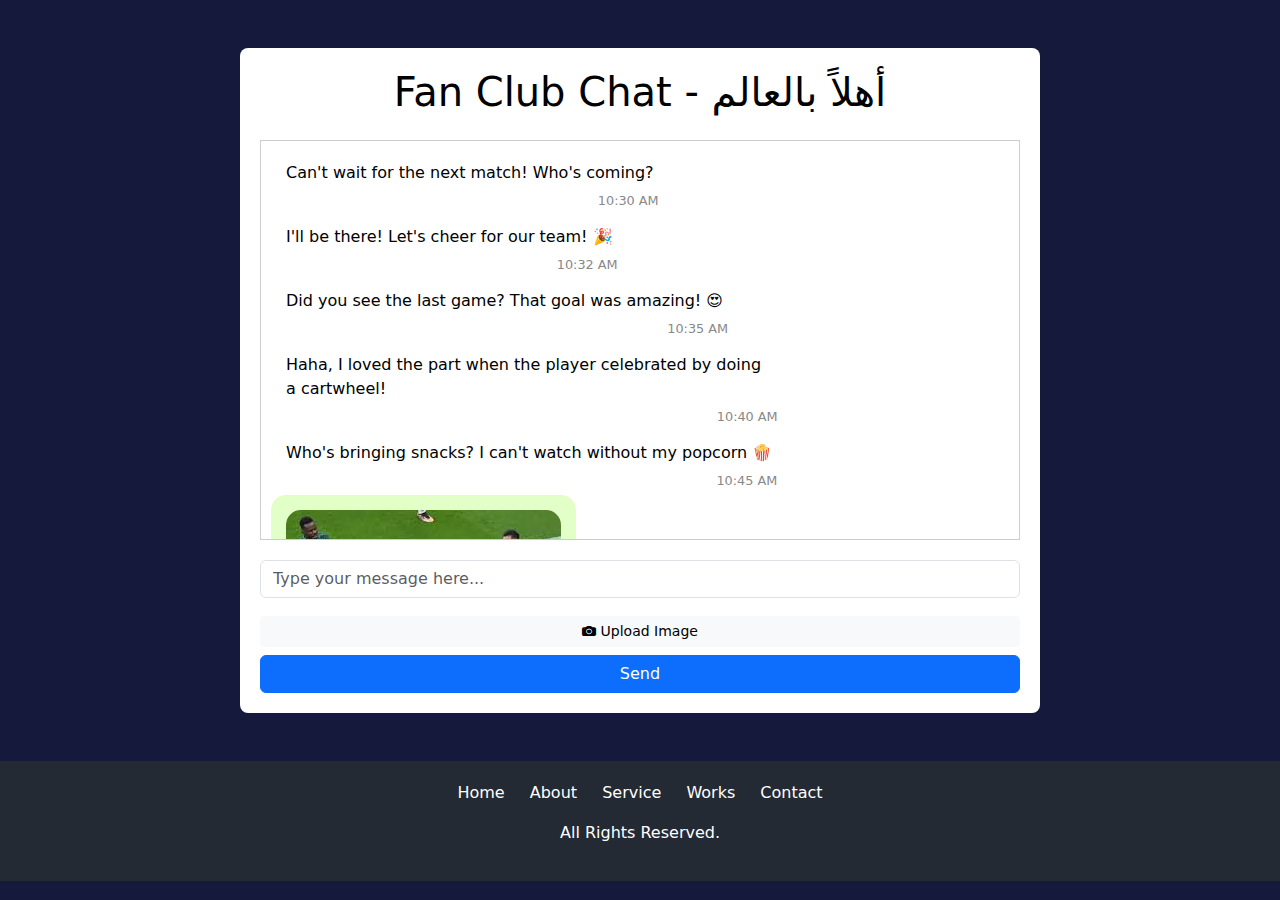
<file: fans.html>
<!DOCTYPE html>
<html lang="en">
<head>
    <meta charset="UTF-8">
    <meta name="viewport" content="width=device-width, initial-scale=1.0">
    <link href="https://cdn.jsdelivr.net/npm/bootstrap@5.3.3/dist/css/bootstrap.min.css" rel="stylesheet" integrity="sha384-QWTKZyjpPEjISv5WaRU9OFeRpok6YctnYmDr5pNlyT2bRjXh0JMhjY6hW+ALEwIH" crossorigin="anonymous">
    <link href="https://cdn.jsdelivr.net/npm/bootstrap-icons/font/bootstrap-icons.css" rel="stylesheet">
    <title>Fan Club Chat - أهلاً بالعالم</title>
    <style>
        body {
            background: #15193c;
            color: #ffffff;
        }
        .chat-container {
            max-width: 800px;
            margin: 0 auto;
            padding: 20px;
            background: #ffffff;
            border-radius: 8px;
            color: #000000;
        }
        .chat-box {
            height: 400px;
            overflow-y: scroll;
            border: 1px solid #ccc;
            padding: 10px;
            margin-bottom: 20px;
            display: flex;
            flex-direction: column;
        }
        .chat-message {
            margin-bottom: 10px;
            max-width: 70%;
        }
        .message-bubble {
            padding: 10px 15px;
            border-radius: 15px;
            display: inline-block;
            position: relative;
            margin-bottom: 10px;
        }
        .message-bubble.user-message {
            background: #e1ffc7;
            align-self: flex-end;
        }
        .message-bubble.other-message {
            background: #fff;
            align-self: flex-start;
        }
        .message-text {
            margin: 0;
        }
        .message-status {
            font-size: 0.8em;
            color: #888;
            position: absolute;
            bottom: -15px;
            right: 10px;
        }
        .message-image {
            max-width: 100%;
            border-radius: 15px;
            margin-top: 5px;
        }
        .form-control {
            margin-bottom: 10px;
        }
        .footer {
            background: #232a34;
            color: #ffffff;
            padding: 20px 0;
        }
        .footer_menu ul {
            list-style: none;
            text-align: center;
            padding: 0;
        }
        .footer_menu ul li {
            display: inline-block;
            margin: 0 10px;
        }
        .footer_menu ul li a {
            color: #fff;
            text-decoration: none;
            -webkit-transition: 0.3s;
            transition: 0.3s;
        }
    </style>
</head>
<body>
    <div class="container mt-5 chat-container">
        <h1 class="mb-4 text-center">Fan Club Chat - أهلاً بالعالم </h1>
        <div id="chatBox" class="chat-box">
            <div class="chat-message">
                <div class="message-bubble other-message">
                    <p class="message-text">Can't wait for the next match! Who's coming?</p>
                    <span class="message-status">10:30 AM</span>
                </div>
            </div>
            <div class="chat-message">
                <div class="message-bubble other-message">
                    <p class="message-text">I'll be there! Let's cheer for our team! 🎉</p>
                    <span class="message-status">10:32 AM</span>
                </div>
            </div>
            <div class="chat-message">
                <div class="message-bubble other-message">
                    <p class="message-text">Did you see the last game? That goal was amazing! 😍</p>
                    <span class="message-status">10:35 AM</span>
                </div>
            </div>
            <div class="chat-message">
                <div class="message-bubble other-message">
                    <p class="message-text">Haha, I loved the part when the player celebrated by doing a cartwheel!</p>
                    <span class="message-status">10:40 AM</span>
                </div>
            </div>
            <div class="chat-message">
                <div class="message-bubble other-message">
                    <p class="message-text">Who's bringing snacks? I can't watch without my popcorn 🍿</p>
                    <span class="message-status">10:45 AM</span>
                </div>
            </div>
            <div class="chat-message">
                <div class="message-bubble user-message">
                    <img src="[data-uri]" alt="hi " class="message-image">
                    <p class="message-status">11:00 AM</p>
                </div>
            </div>
        </div>
        <form id="chatForm" onsubmit="sendMessage(event)" class="d-flex flex-column">
            <input type="text" id="chatInput" class="form-control" placeholder="Type your message here...">
            <label for="chatImage" class="btn btn-light btn-sm mt-2">
                <i class="bi bi-camera-fill"></i> Upload Image
            </label>
            <input type="file" id="chatImage" class="form-control-file d-none">
            <button type="submit" class="btn btn-primary mt-2">Send</button>
        </form>
    </div>

    <div class="footer mt-5">
        <div class="container">     
            <div class="row text-center">                       
                <div class="col-lg-12 col-sm-12 col-xs-12">
                    <div class="footer_menu">
                        <ul>
                            <li><a href="#">Home</a></li>
                            <li><a href="#">About</a></li>
                            <li><a href="#">Service</a></li>
                            <li><a href="#">Works</a></li>
                            <li><a href="#">Contact</a></li>
                        </ul>
                    </div>                      
                    <div class="footer_copyright">
                        <p> All Rights Reserved.</p>
                    </div>  
                  
                    </div>                      
                </div><!--- END COL -->                         
            </div><!--- END ROW -->                 
        </div><!--- END CONTAINER -->
    </div>

    <script>
        function sendMessage(event) {
            event.preventDefault();
            const chatInput = document.getElementById('chatInput');
            const chatImage = document.getElementById('chatImage');
            const chatBox = document.getElementById('chatBox');

            if (chatInput.value.trim() !== "") {
                const message = document.createElement('div');
                message.className = "chat-message";
                message.innerHTML = `<div class="message-bubble user-message"><p class="message-text">${chatInput.value}</p><span class="message-status">${new Date().toLocaleTimeString()}</span></div>`;
                chatBox.appendChild(message);
                chatBox.scrollTop = chatBox.scrollHeight;
                chatInput.value = "";
            }

            if (chatImage.files.length > 0) {
                const reader = new FileReader();
                reader.onload = function(e) {
                    const message = document.createElement('div');
                    message.className = "chat-message";
                    message.innerHTML = `<div class="message-bubble user-message"><img src="${e.target.result}" alt="Image" class="message-image"><span class="message-status">${new Date().toLocaleTimeString()}</span></div>`;
                    chatBox.appendChild(message);
                    chatBox.scrollTop = chatBox.scrollHeight;
                };
                reader.readAsDataURL(chatImage.files[0]);
                chatImage.value = "";
            }
        }
    </script>
</body>
</html>
</file>
